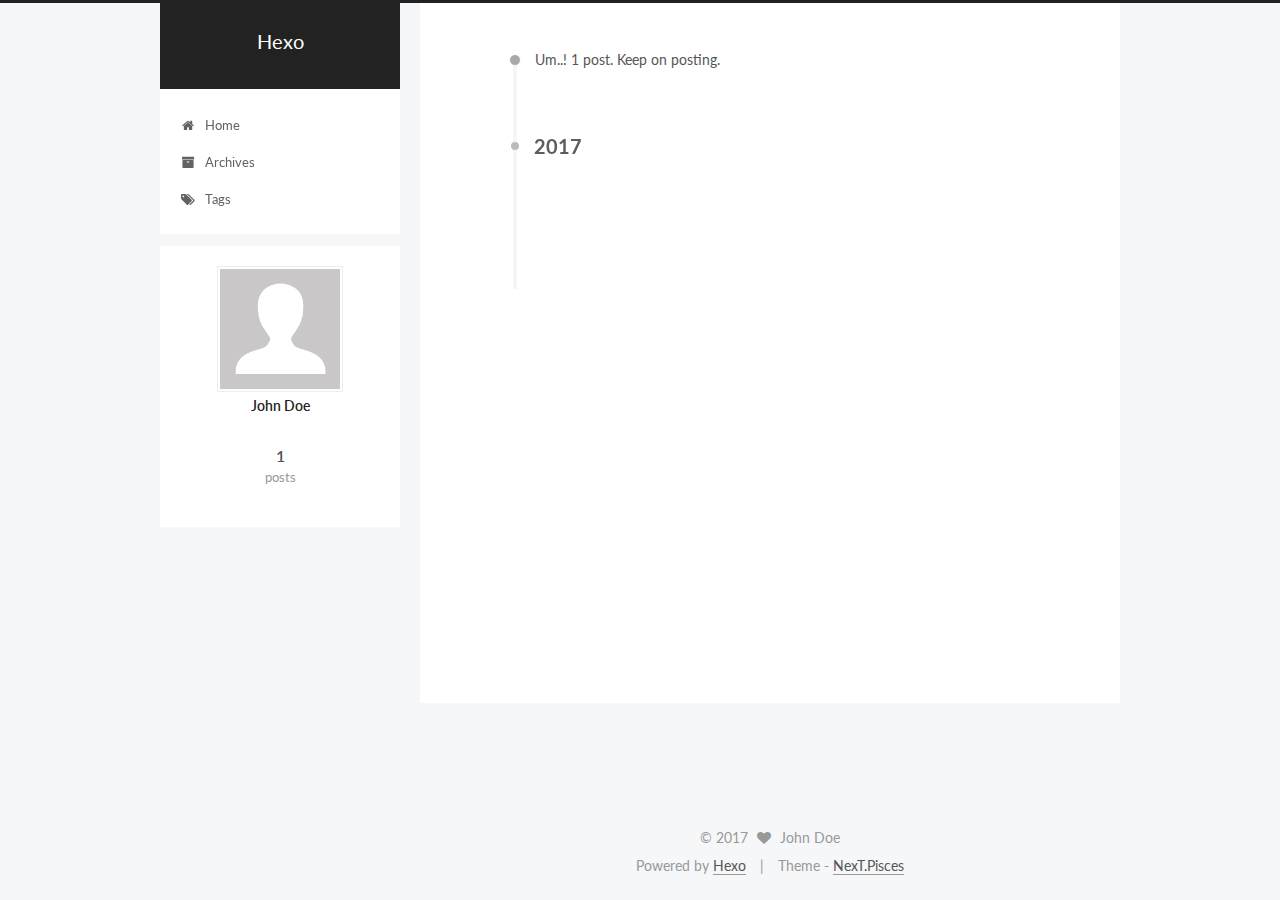
<file: archives/index.html>
<!doctype html>



  


<html class="theme-next pisces use-motion" lang="">
<head>
  <meta charset="UTF-8"/>
<meta http-equiv="X-UA-Compatible" content="IE=edge" />
<meta name="viewport" content="width=device-width, initial-scale=1, maximum-scale=1"/>









<meta http-equiv="Cache-Control" content="no-transform" />
<meta http-equiv="Cache-Control" content="no-siteapp" />















  
  
  <link href="/lib/fancybox/source/jquery.fancybox.css?v=2.1.5" rel="stylesheet" type="text/css" />




  
  
  
  

  
    
    
  

  

  

  

  

  
    
    
    <link href="//fonts.googleapis.com/css?family=Lato:300,300italic,400,400italic,700,700italic&subset=latin,latin-ext" rel="stylesheet" type="text/css">
  






<link href="/lib/font-awesome/css/font-awesome.min.css?v=4.6.2" rel="stylesheet" type="text/css" />

<link href="/css/main.css?v=5.1.1" rel="stylesheet" type="text/css" />


  <meta name="keywords" content="Hexo, NexT" />








  <link rel="shortcut icon" type="image/x-icon" href="/favicon.ico?v=5.1.1" />






<meta property="og:type" content="website">
<meta property="og:title" content="Hexo">
<meta property="og:url" content="http://yoursite.com/archives/index.html">
<meta property="og:site_name" content="Hexo">
<meta name="twitter:card" content="summary">
<meta name="twitter:title" content="Hexo">



<script type="text/javascript" id="hexo.configurations">
  var NexT = window.NexT || {};
  var CONFIG = {
    root: '/',
    scheme: 'Pisces',
    sidebar: {"position":"left","display":"post","offset":12,"offset_float":0,"b2t":false,"scrollpercent":false,"onmobile":false},
    fancybox: true,
    motion: true,
    duoshuo: {
      userId: '0',
      author: 'Author'
    },
    algolia: {
      applicationID: '',
      apiKey: '',
      indexName: '',
      hits: {"per_page":10},
      labels: {"input_placeholder":"Search for Posts","hits_empty":"We didn't find any results for the search: ${query}","hits_stats":"${hits} results found in ${time} ms"}
    }
  };
</script>



  <link rel="canonical" href="http://yoursite.com/archives/"/>





  <title>Archive | Hexo</title>
  














</head>

<body itemscope itemtype="http://schema.org/WebPage" lang="">

  
  
    
  

  <div class="container sidebar-position-left  page-archive  ">
    <div class="headband"></div>

    <header id="header" class="header" itemscope itemtype="http://schema.org/WPHeader">
      <div class="header-inner"><div class="site-brand-wrapper">
  <div class="site-meta ">
    

    <div class="custom-logo-site-title">
      <a href="/"  class="brand" rel="start">
        <span class="logo-line-before"><i></i></span>
        <span class="site-title">Hexo</span>
        <span class="logo-line-after"><i></i></span>
      </a>
    </div>
      
        <p class="site-subtitle"></p>
      
  </div>

  <div class="site-nav-toggle">
    <button>
      <span class="btn-bar"></span>
      <span class="btn-bar"></span>
      <span class="btn-bar"></span>
    </button>
  </div>
</div>

<nav class="site-nav">
  

  
    <ul id="menu" class="menu">
      
        
        <li class="menu-item menu-item-home">
          <a href="/" rel="section">
            
              <i class="menu-item-icon fa fa-fw fa-home"></i> <br />
            
            Home
          </a>
        </li>
      
        
        <li class="menu-item menu-item-archives">
          <a href="/archives/" rel="section">
            
              <i class="menu-item-icon fa fa-fw fa-archive"></i> <br />
            
            Archives
          </a>
        </li>
      
        
        <li class="menu-item menu-item-tags">
          <a href="/tags/" rel="section">
            
              <i class="menu-item-icon fa fa-fw fa-tags"></i> <br />
            
            Tags
          </a>
        </li>
      

      
    </ul>
  

  
</nav>



 </div>
    </header>

    <main id="main" class="main">
      <div class="main-inner">
        <div class="content-wrap">
          <div id="content" class="content">
            

  <section id="posts" class="posts-collapse">
    <span class="archive-move-on"></span>

    <span class="archive-page-counter">
      
      
      
        
      
      Um..! 1 post. Keep on posting.
    </span>

    

      
      
      

      
        
        <div class="collection-title">
          <h2 class="archive-year motion-element" id="archive-year-2017">2017</h2>
        </div>
      
      

      

  <article class="post post-type-normal" itemscope itemtype="http://schema.org/Article">
    <header class="post-header">

      <h2 class="post-title">
        
            <a class="post-title-link" href="/2017/07/13/hello-world/" itemprop="url">
              
                <span itemprop="name">Hello World</span>
              
            </a>
        
      </h2>

      <div class="post-meta">
        <time class="post-time" itemprop="dateCreated"
              datetime="2017-07-13T13:51:32+08:00"
              content="2017-07-13" >
          07-13
        </time>
      </div>

    </header>
  </article>



    

  </section>

  



          </div>
          


          

        </div>
        
          
  
  <div class="sidebar-toggle">
    <div class="sidebar-toggle-line-wrap">
      <span class="sidebar-toggle-line sidebar-toggle-line-first"></span>
      <span class="sidebar-toggle-line sidebar-toggle-line-middle"></span>
      <span class="sidebar-toggle-line sidebar-toggle-line-last"></span>
    </div>
  </div>

  <aside id="sidebar" class="sidebar">
    
    <div class="sidebar-inner">

      

      

      <section class="site-overview sidebar-panel sidebar-panel-active">
        <div class="site-author motion-element" itemprop="author" itemscope itemtype="http://schema.org/Person">
          <img class="site-author-image" itemprop="image"
               src="/images/avatar.gif"
               alt="John Doe" />
          <p class="site-author-name" itemprop="name">John Doe</p>
           
              <p class="site-description motion-element" itemprop="description"></p>
          
        </div>
        <nav class="site-state motion-element">

          
            <div class="site-state-item site-state-posts">
              <a href="/archives/">
                <span class="site-state-item-count">1</span>
                <span class="site-state-item-name">posts</span>
              </a>
            </div>
          

          

          

        </nav>

        

        <div class="links-of-author motion-element">
          
        </div>

        
        

        
        

        


      </section>

      

      

    </div>
  </aside>


        
      </div>
    </main>

    <footer id="footer" class="footer">
      <div class="footer-inner">
        <div class="copyright" >
  
  &copy; 
  <span itemprop="copyrightYear">2017</span>
  <span class="with-love">
    <i class="fa fa-heart"></i>
  </span>
  <span class="author" itemprop="copyrightHolder">John Doe</span>
</div>


<div class="powered-by">
  Powered by <a class="theme-link" href="https://hexo.io">Hexo</a>
</div>

<div class="theme-info">
  Theme -
  <a class="theme-link" href="https://github.com/iissnan/hexo-theme-next">
    NexT.Pisces
  </a>
</div>


        

        
      </div>
    </footer>

    
      <div class="back-to-top">
        <i class="fa fa-arrow-up"></i>
        
      </div>
    

  </div>

  

<script type="text/javascript">
  if (Object.prototype.toString.call(window.Promise) !== '[object Function]') {
    window.Promise = null;
  }
</script>









  












  
  <script type="text/javascript" src="/lib/jquery/index.js?v=2.1.3"></script>

  
  <script type="text/javascript" src="/lib/fastclick/lib/fastclick.min.js?v=1.0.6"></script>

  
  <script type="text/javascript" src="/lib/jquery_lazyload/jquery.lazyload.js?v=1.9.7"></script>

  
  <script type="text/javascript" src="/lib/velocity/velocity.min.js?v=1.2.1"></script>

  
  <script type="text/javascript" src="/lib/velocity/velocity.ui.min.js?v=1.2.1"></script>

  
  <script type="text/javascript" src="/lib/fancybox/source/jquery.fancybox.pack.js?v=2.1.5"></script>


  


  <script type="text/javascript" src="/js/src/utils.js?v=5.1.1"></script>

  <script type="text/javascript" src="/js/src/motion.js?v=5.1.1"></script>



  
  


  <script type="text/javascript" src="/js/src/affix.js?v=5.1.1"></script>

  <script type="text/javascript" src="/js/src/schemes/pisces.js?v=5.1.1"></script>



  
  
    <script type="text/javascript" id="motion.page.archive">
      $('.archive-year').velocity('transition.slideLeftIn');
    </script>
  


  


  <script type="text/javascript" src="/js/src/bootstrap.js?v=5.1.1"></script>



  


  




	





  





  






  





  

  

  

  

  

  

</body>
</html>
</file>
<file: css/main.css>
/* normalize.css v3.0.2 | MIT License | git.io/normalize */
html {
  font-family: sans-serif; /* 1 */
  -ms-text-size-adjust: 100%; /* 2 */
  -webkit-text-size-adjust: 100%; /* 2 */
}
body {
  margin: 0;
}
article,
aside,
details,
figcaption,
figure,
footer,
header,
hgroup,
main,
menu,
nav,
section,
summary {
  display: block;
}
audio,
canvas,
progress,
video {
  display: inline-block; /* 1 */
  vertical-align: baseline; /* 2 */
}
audio:not([controls]) {
  display: none;
  height: 0;
}
[hidden],
template {
  display: none;
}
a {
  background-color: transparent;
}
a:active,
a:hover {
  outline: 0;
}
abbr[title] {
  border-bottom: 1px dotted;
}
b,
strong {
  font-weight: bold;
}
dfn {
  font-style: italic;
}
h1 {
  font-size: 2em;
  margin: 0.67em 0;
}
mark {
  background: #ff0;
  color: #000;
}
small {
  font-size: 80%;
}
sub,
sup {
  font-size: 75%;
  line-height: 0;
  position: relative;
  vertical-align: baseline;
}
sup {
  top: -0.5em;
}
sub {
  bottom: -0.25em;
}
img {
  border: 0;
}
svg:not(:root) {
  overflow: hidden;
}
figure {
  margin: 1em 40px;
}
hr {
  -moz-box-sizing: content-box;
  box-sizing: content-box;
  height: 0;
}
pre {
  overflow: auto;
}
code,
kbd,
pre,
samp {
  font-family: monospace, monospace;
  font-size: 1em;
}
button,
input,
optgroup,
select,
textarea {
  color: inherit; /* 1 */
  font: inherit; /* 2 */
  margin: 0; /* 3 */
}
button {
  overflow: visible;
}
button,
select {
  text-transform: none;
}
button,
html input[type="button"],
input[type="reset"],
input[type="submit"] {
  -webkit-appearance: button; /* 2 */
  cursor: pointer; /* 3 */
}
button[disabled],
html input[disabled] {
  cursor: default;
}
button::-moz-focus-inner,
input::-moz-focus-inner {
  border: 0;
  padding: 0;
}
input {
  line-height: normal;
}
input[type="checkbox"],
input[type="radio"] {
  box-sizing: border-box; /* 1 */
  padding: 0; /* 2 */
}
input[type="number"]::-webkit-inner-spin-button,
input[type="number"]::-webkit-outer-spin-button {
  height: auto;
}
input[type="search"] {
  -webkit-appearance: textfield; /* 1 */
  -moz-box-sizing: content-box;
  -webkit-box-sizing: content-box; /* 2 */
  box-sizing: content-box;
}
input[type="search"]::-webkit-search-cancel-button,
input[type="search"]::-webkit-search-decoration {
  -webkit-appearance: none;
}
fieldset {
  border: 1px solid #c0c0c0;
  margin: 0 2px;
  padding: 0.35em 0.625em 0.75em;
}
legend {
  border: 0; /* 1 */
  padding: 0; /* 2 */
}
textarea {
  overflow: auto;
}
optgroup {
  font-weight: bold;
}
table {
  border-collapse: collapse;
  border-spacing: 0;
}
td,
th {
  padding: 0;
}
::selection {
  background: #262a30;
  color: #fff;
}
body {
  position: relative;
  font-family: 'Lato', "PingFang SC", "Microsoft YaHei", sans-serif;
  font-size: 14px;
  line-height: 2;
  color: #555;
  background: #f5f7f9;
}
@media (max-width: 767px) {
  body {
    padding-right: 0 !important;
  }
}
@media (min-width: 768px) and (max-width: 991px) {
  body {
    padding-right: 0 !important;
  }
}
@media (min-width: 1600px) {
  body {
    font-size: 16px;
  }
}
h1,
h2,
h3,
h4,
h5,
h6 {
  margin: 0;
  padding: 0;
  font-weight: bold;
  line-height: 1.5;
  font-family: 'Lato', "PingFang SC", "Microsoft YaHei", sans-serif;
}
h2,
h3,
h4,
h5,
h6 {
  margin: 20px 0 15px;
}
h1 {
  font-size: 22px;
}
@media (max-width: 767px) {
  h1 {
    font-size: 18px;
  }
}
h2 {
  font-size: 20px;
}
@media (max-width: 767px) {
  h2 {
    font-size: 16px;
  }
}
h3 {
  font-size: 18px;
}
@media (max-width: 767px) {
  h3 {
    font-size: 14px;
  }
}
h4 {
  font-size: 16px;
}
@media (max-width: 767px) {
  h4 {
    font-size: 12px;
  }
}
h5 {
  font-size: 14px;
}
@media (max-width: 767px) {
  h5 {
    font-size: 10px;
  }
}
h6 {
  font-size: 12px;
}
@media (max-width: 767px) {
  h6 {
    font-size: 8px;
  }
}
p {
  margin: 0 0 25px 0;
}
a {
  color: #555;
  text-decoration: none;
  border-bottom: 1px solid #999;
  word-wrap: break-word;
}
a:hover {
  color: #222;
  border-bottom-color: #222;
}
blockquote {
  margin: 0;
  padding: 0;
}
img {
  display: block;
  margin: auto;
  max-width: 100%;
  height: auto;
}
hr {
  margin: 40px 0;
  height: 3px;
  border: none;
  background-color: #ddd;
  background-image: repeating-linear-gradient(-45deg, #fff, #fff 4px, transparent 4px, transparent 8px);
}
blockquote {
  padding: 0 15px;
  color: #666;
  border-left: 4px solid #ddd;
}
blockquote cite::before {
  content: "-";
  padding: 0 5px;
}
dt {
  font-weight: 700;
}
dd {
  margin: 0;
  padding: 0;
}
.text-left {
  text-align: left;
}
.text-center {
  text-align: center;
}
.text-right {
  text-align: right;
}
.text-justify {
  text-align: justify;
}
.text-nowrap {
  white-space: nowrap;
}
.text-lowercase {
  text-transform: lowercase;
}
.text-uppercase {
  text-transform: uppercase;
}
.text-capitalize {
  text-transform: capitalize;
}
.center-block {
  display: block;
  margin-left: auto;
  margin-right: auto;
}
.clearfix:before,
.clearfix:after {
  content: " ";
  display: table;
}
.clearfix:after {
  clear: both;
}
.pullquote {
  width: 45%;
}
.pullquote.left {
  float: left;
  margin-left: 5px;
  margin-right: 10px;
}
.pullquote.right {
  float: right;
  margin-left: 10px;
  margin-right: 5px;
}
.affix.affix.affix {
  position: fixed;
}
.translation {
  margin-top: -20px;
  font-size: 14px;
  color: #999;
}
.scrollbar-measure {
  width: 100px;
  height: 100px;
  overflow: scroll;
  position: absolute;
  top: -9999px;
}
.use-motion .motion-element {
  opacity: 0;
}
table {
  margin: 20px 0;
  width: 100%;
  border-collapse: collapse;
  border-spacing: 0;
  border: 1px solid #ddd;
  font-size: 14px;
  table-layout: fixed;
  word-wrap: break-all;
}
table>tbody>tr:nth-of-type(odd) {
  background-color: #f9f9f9;
}
table>tbody>tr:hover {
  background-color: #f5f5f5;
}
caption,
th,
td {
  padding: 8px;
  text-align: left;
  vertical-align: middle;
  font-weight: normal;
}
th,
td {
  border-bottom: 3px solid #ddd;
  border-right: 1px solid #eee;
}
th {
  padding-bottom: 10px;
  font-weight: 700;
}
td {
  border-bottom-width: 1px;
}
html,
body {
  height: 100%;
}
.container {
  position: relative;
  min-height: 100%;
}
.header-inner {
  margin: 0 auto;
  padding: 100px 0 70px;
  width: 700px;
}
@media (min-width: 1600px) {
  .container .header-inner {
    width: 900px;
  }
}
.main {
  padding-bottom: 150px;
}
.main-inner {
  margin: 0 auto;
  width: 700px;
}
@media (min-width: 1600px) {
  .container .main-inner {
    width: 900px;
  }
}
.footer {
  position: absolute;
  left: 0;
  bottom: 0;
  width: 100%;
  min-height: 50px;
}
.footer-inner {
  box-sizing: border-box;
  margin: 20px auto;
  width: 700px;
}
@media (min-width: 1600px) {
  .container .footer-inner {
    width: 900px;
  }
}
pre,
.highlight {
  overflow: auto;
  margin: 20px 0;
  padding: 0;
  font-size: 13px;
  color: #4d4d4c;
  background: #f7f7f7;
  line-height: 1.6;
}
pre,
code {
  font-family: consolas, Menlo, "PingFang SC", "Microsoft YaHei", monospace;
}
code {
  padding: 2px 4px;
  word-wrap: break-word;
  color: #555;
  background: #eee;
  border-radius: 3px;
  font-size: 13px;
}
pre code {
  padding: 0;
  color: #4d4d4c;
  background: none;
  text-shadow: none;
}
.highlight {
  border-radius: 1px;
}
.highlight pre {
  border: none;
  margin: 0;
  padding: 10px 0;
}
.highlight table {
  margin: 0;
  width: auto;
  border: none;
}
.highlight td {
  border: none;
  padding: 0;
}
.highlight figcaption {
  font-size: 1em;
  color: #4d4d4c;
  line-height: 1em;
  margin-bottom: 1em;
}
.highlight figcaption:before,
.highlight figcaption:after {
  content: " ";
  display: table;
}
.highlight figcaption:after {
  clear: both;
}
.highlight figcaption a {
  float: right;
  color: #4d4d4c;
}
.highlight figcaption a:hover {
  border-bottom-color: #4d4d4c;
}
.highlight .gutter pre {
  padding-left: 10px;
  padding-right: 10px;
  color: #869194;
  text-align: right;
  background-color: #eff2f3;
}
.highlight .code pre {
  width: 100%;
  padding-left: 10px;
  padding-right: 10px;
  background-color: #f7f7f7;
}
.highlight .line {
  height: 20px;
}
.gutter {
  -webkit-user-select: none;
  -moz-user-select: none;
  -ms-user-select: none;
  user-select: none;
}
.gist table {
  width: auto;
}
.gist table td {
  border: none;
}
pre .deletion {
  background: #fdd;
}
pre .addition {
  background: #dfd;
}
pre .meta {
  color: #8959a8;
}
pre .comment {
  color: #8e908c;
}
pre .variable,
pre .attribute,
pre .tag,
pre .regexp,
pre .ruby .constant,
pre .xml .tag .title,
pre .xml .pi,
pre .xml .doctype,
pre .html .doctype,
pre .css .id,
pre .css .class,
pre .css .pseudo {
  color: #c82829;
}
pre .number,
pre .preprocessor,
pre .built_in,
pre .literal,
pre .params,
pre .constant,
pre .command {
  color: #f5871f;
}
pre .ruby .class .title,
pre .css .rules .attribute,
pre .string,
pre .value,
pre .inheritance,
pre .header,
pre .ruby .symbol,
pre .xml .cdata,
pre .special,
pre .number,
pre .formula {
  color: #718c00;
}
pre .title,
pre .css .hexcolor {
  color: #3e999f;
}
pre .function,
pre .python .decorator,
pre .python .title,
pre .ruby .function .title,
pre .ruby .title .keyword,
pre .perl .sub,
pre .javascript .title,
pre .coffeescript .title {
  color: #4271ae;
}
pre .keyword,
pre .javascript .function {
  color: #8959a8;
}
.full-image.full-image.full-image {
  border: none;
  max-width: 100%;
  width: auto;
  margin: 20px auto;
}
@media (min-width: 992px) {
  .full-image.full-image.full-image {
    max-width: none;
    width: 118%;
    margin: 0 -9%;
  }
}
.blockquote-center,
.page-home .post-type-quote blockquote,
.page-post-detail .post-type-quote blockquote {
  position: relative;
  margin: 40px 0;
  padding: 0;
  border-left: none;
  text-align: center;
}
.blockquote-center::before,
.page-home .post-type-quote blockquote::before,
.page-post-detail .post-type-quote blockquote::before,
.blockquote-center::after,
.page-home .post-type-quote blockquote::after,
.page-post-detail .post-type-quote blockquote::after {
  position: absolute;
  content: ' ';
  display: block;
  width: 100%;
  height: 24px;
  opacity: 0.2;
  background-repeat: no-repeat;
  background-position: 0 -6px;
  background-size: 22px 22px;
}
.blockquote-center::before,
.page-home .post-type-quote blockquote::before,
.page-post-detail .post-type-quote blockquote::before {
  top: -20px;
  background-image: url("../images/quote-l.svg");
  border-top: 1px solid #ccc;
}
.blockquote-center::after,
.page-home .post-type-quote blockquote::after,
.page-post-detail .post-type-quote blockquote::after {
  bottom: -20px;
  background-image: url("../images/quote-r.svg");
  border-bottom: 1px solid #ccc;
  background-position: 100% 8px;
}
.blockquote-center p,
.page-home .post-type-quote blockquote p,
.page-post-detail .post-type-quote blockquote p,
.blockquote-center div,
.page-home .post-type-quote blockquote div,
.page-post-detail .post-type-quote blockquote div {
  text-align: center;
}
.post .post-body .group-picture img {
  box-sizing: border-box;
  padding: 0 3px;
  border: none;
}
.post .group-picture-row {
  overflow: hidden;
  margin-top: 6px;
}
.post .group-picture-row:first-child {
  margin-top: 0;
}
.post .group-picture-column {
  float: left;
}
.page-post-detail .post-body .group-picture-column {
  float: none;
  margin-top: 10px;
  width: auto !important;
}
.page-post-detail .post-body .group-picture-column img {
  margin: 0 auto;
}
.page-archive .group-picture-container {
  overflow: hidden;
}
.page-archive .group-picture-row {
  float: left;
}
.page-archive .group-picture-row:first-child {
  margin-top: 6px;
}
.page-archive .group-picture-column {
  max-width: 150px;
  max-height: 150px;
}
.note {
  padding: 20px;
  margin: 20px 0;
  border: 1px solid #eee;
  border-left-width: 5px;
  border-radius: 3px;
}
.note h2,
.note h3,
.note h4,
.note h5,
.note h6 {
  margin-top: 0;
  margin-bottom: 5px;
  padding-top: 0 !important;
}
.note p:last-child {
  margin-bottom: 0;
}
.note code {
  border-radius: 3px;
}
.note+.note {
  margin-top: -5px;
}
.default {
  border-left-color: #777;
}
.default h2,
.default h3,
.default h4,
.default h5,
.default h6 {
  color: #777;
}
.primary {
  border-left-color: #428bca;
}
.primary h2,
.primary h3,
.primary h4,
.primary h5,
.primary h6 {
  color: #428bca;
}
.success {
  border-left-color: #5cb85c;
}
.success h2,
.success h3,
.success h4,
.success h5,
.success h6 {
  color: #5cb85c;
}
.danger {
  border-left-color: #d9534f;
}
.danger h2,
.danger h3,
.danger h4,
.danger h5,
.danger h6 {
  color: #d9534f;
}
.warning {
  border-left-color: #f0ad4e;
}
.warning h2,
.warning h3,
.warning h4,
.warning h5,
.warning h6 {
  color: #f0ad4e;
}
.info {
  border-left-color: #5bc0de;
}
.info h2,
.info h3,
.info h4,
.info h5,
.info h6 {
  color: #5bc0de;
}
.btn {
  display: inline-block;
  padding: 0 20px;
  font-size: 14px;
  color: #fff;
  background: #222;
  border: 2px solid #555;
  text-decoration: none;
  border-radius: 0;
  transition-property: background-color;
  transition-duration: 0.2s;
  transition-timing-function: ease-in-out;
  transition-delay: 0s;
}
.btn:hover,
.post-button .btn:hover {
  border-color: #222;
  color: #fff;
  background: #222;
}
.btn-bar {
  display: block;
  width: 22px;
  height: 2px;
  background: #555;
  border-radius: 1px;
}
.btn-bar+.btn-bar {
  margin-top: 4px;
}
.pagination {
  margin: 120px 0 40px;
  text-align: center;
  border-top: 1px solid #eee;
}
.page-number-basic,
.pagination .prev,
.pagination .next,
.pagination .page-number,
.pagination .space {
  display: inline-block;
  position: relative;
  top: -1px;
  margin: 0 10px;
  padding: 0 10px;
  line-height: 30px;
}
@media (max-width: 767px) {
  .page-number-basic,
  .pagination .prev,
  .pagination .next,
  .pagination .page-number,
  .pagination .space {
    margin: 0 5px;
  }
}
.pagination .prev,
.pagination .next,
.pagination .page-number {
  border-bottom: 0;
  border-top: 1px solid #eee;
  transition-property: border-color;
  transition-duration: 0.2s;
  transition-timing-function: ease-in-out;
  transition-delay: 0s;
}
.pagination .prev:hover,
.pagination .next:hover,
.pagination .page-number:hover {
  border-top-color: #222;
}
.pagination .space {
  padding: 0;
  margin: 0;
}
.pagination .prev {
  margin-left: 0;
}
.pagination .next {
  margin-right: 0;
}
.pagination .page-number.current {
  color: #fff;
  background: #ccc;
  border-top-color: #ccc;
}
@media (max-width: 767px) {
  .pagination {
    border-top: none;
  }
  .pagination .prev,
  .pagination .next,
  .pagination .page-number {
    margin-bottom: 10px;
    border-top: 0;
    border-bottom: 1px solid #eee;
  }
  .pagination .prev:hover,
  .pagination .next:hover,
  .pagination .page-number:hover {
    border-bottom-color: #222;
  }
}
.comments {
  margin: 60px 20px 0;
}
.tag-cloud {
  text-align: center;
}
.tag-cloud a {
  display: inline-block;
  margin: 10px;
}
.back-to-top {
  box-sizing: border-box;
  position: fixed;
  bottom: -100px;
  right: 30px;
  z-index: 1050;
  padding: 0 6px;
  width: 24px;
  background: #222;
  font-size: 12px;
  opacity: 0.6;
  color: #fff;
  cursor: pointer;
  text-align: center;
  -webkit-transform: translateZ(0);
  transition-property: bottom;
  transition-duration: 0.2s;
  transition-timing-function: ease-in-out;
  transition-delay: 0s;
}
@media (min-width: 768px) and (max-width: 991px) {
  .back-to-top {
    display: none !important;
  }
}
@media (max-width: 767px) {
  .back-to-top {
    display: none !important;
  }
}
.back-to-top.back-to-top-on {
  bottom: 30px;
}
.header {
  background: transparent;
}
.header-inner {
  position: relative;
}
.headband {
  height: 3px;
  background: #222;
}
.site-meta {
  margin: 0;
  text-align: center;
}
@media (max-width: 767px) {
  .site-meta {
    text-align: center;
  }
}
.brand {
  position: relative;
  display: inline-block;
  padding: 0 40px;
  color: #fff;
  background: #222;
  border-bottom: none;
}
.brand:hover {
  color: #fff;
}
.logo {
  display: inline-block;
  margin-right: 5px;
  line-height: 36px;
  vertical-align: top;
}
.site-title {
  display: inline-block;
  vertical-align: top;
  line-height: 36px;
  font-size: 20px;
  font-weight: normal;
  font-family: 'Lato', "PingFang SC", "Microsoft YaHei", sans-serif;
}
.site-subtitle {
  margin-top: 10px;
  font-size: 13px;
  color: #ddd;
}
.use-motion .brand {
  opacity: 0;
}
.use-motion .logo,
.use-motion .site-title,
.use-motion .site-subtitle {
  opacity: 0;
  position: relative;
  top: -10px;
}
.site-nav-toggle {
  display: none;
  position: absolute;
  top: 10px;
  left: 10px;
}
@media (max-width: 767px) {
  .site-nav-toggle {
    display: block;
  }
}
.site-nav-toggle button {
  margin-top: 2px;
  padding: 9px 10px;
  background: transparent;
  border: none;
}
@media (max-width: 767px) {
  .site-nav {
    display: none;
    margin: 0 -10px;
    padding: 0 10px;
    clear: both;
    border-top: 1px solid #ddd;
  }
}
@media (min-width: 768px) and (max-width: 991px) {
  .site-nav {
    display: block !important;
  }
}
@media (min-width: 992px) {
  .site-nav {
    display: block !important;
  }
}
.menu {
  margin-top: 20px;
  padding-left: 0;
  text-align: center;
}
.menu .menu-item {
  display: inline-block;
  margin: 0 10px;
  list-style: none;
}
@media screen and (max-width: 767px) {
  .menu .menu-item {
    margin-top: 10px;
  }
}
.menu .menu-item a {
  display: block;
  font-size: 13px;
  line-height: inherit;
  border-bottom: 1px solid transparent;
  transition-property: border-color;
  transition-duration: 0.2s;
  transition-timing-function: ease-in-out;
  transition-delay: 0s;
}
.menu .menu-item a:hover,
.menu-item-active a {
  border-bottom-color: #222;
}
.menu .menu-item .fa {
  margin-right: 5px;
}
.use-motion .menu-item {
  opacity: 0;
}
.post-body {
  font-family: 'Lato', "PingFang SC", "Microsoft YaHei", sans-serif;
}
@media (max-width: 767px) {
  .post-body {
    word-break: break-word;
  }
}
.post-body .fancybox img {
  display: block !important;
  margin: 0 auto;
  cursor: pointer;
  cursor: zoom-in;
  cursor: -webkit-zoom-in;
}
.post-body .image-caption,
.post-body .figure .caption {
  margin: 10px auto 15px;
  text-align: center;
  font-size: 14px;
  color: #999;
  font-weight: bold;
  line-height: 1;
}
.post-sticky-flag {
  display: inline-block;
  font-size: 16px;
  -ms-transform: rotate(30deg);
  -webkit-transform: rotate(30deg);
  -moz-transform: rotate(30deg);
  -ms-transform: rotate(30deg);
  -o-transform: rotate(30deg);
  transform: rotate(30deg);
}
.posts-expand {
  padding-top: 40px;
}
@media (max-width: 767px) {
  .posts-expand {
    margin: 0 20px;
  }
  .post-body pre {
    padding: 10px;
  }
  .post-body pre .gutter pre {
    padding-right: 10px;
  }
  .post-body .highlight {
    margin-left: 0px;
    margin-right: 0px;
    padding: 0;
  }
  .post-body .highlight .gutter pre {
    padding-right: 10px;
  }
}
@media (min-width: 992px) {
  .posts-expand .post-body {
    text-align: justify;
  }
}
.posts-expand .post-body h2,
.posts-expand .post-body h3,
.posts-expand .post-body h4,
.posts-expand .post-body h5,
.posts-expand .post-body h6 {
  padding-top: 10px;
}
.posts-expand .post-body h2 .header-anchor,
.posts-expand .post-body h3 .header-anchor,
.posts-expand .post-body h4 .header-anchor,
.posts-expand .post-body h5 .header-anchor,
.posts-expand .post-body h6 .header-anchor {
  float: right;
  margin-left: 10px;
  color: #ccc;
  border-bottom-style: none;
  visibility: hidden;
}
.posts-expand .post-body h2 .header-anchor:hover,
.posts-expand .post-body h3 .header-anchor:hover,
.posts-expand .post-body h4 .header-anchor:hover,
.posts-expand .post-body h5 .header-anchor:hover,
.posts-expand .post-body h6 .header-anchor:hover {
  color: inherit;
}
.posts-expand .post-body h2:hover .header-anchor,
.posts-expand .post-body h3:hover .header-anchor,
.posts-expand .post-body h4:hover .header-anchor,
.posts-expand .post-body h5:hover .header-anchor,
.posts-expand .post-body h6:hover .header-anchor {
  visibility: visible;
}
.posts-expand .post-body ul li {
  list-style: circle;
}
.posts-expand .post-body img {
  box-sizing: border-box;
  margin: auto;
  padding: 3px;
  border: 1px solid #ddd;
}
.posts-expand .fancybox img {
  margin: 0 auto;
}
@media (max-width: 767px) {
  .posts-collapse {
    margin: 0 20px;
  }
  .posts-collapse .post-title,
  .posts-collapse .post-meta {
    display: block;
    width: auto;
    text-align: left;
  }
}
.posts-collapse {
  position: relative;
  z-index: 1010;
  margin-left: 55px;
}
.posts-collapse::after {
  content: " ";
  position: absolute;
  top: 20px;
  left: 0;
  margin-left: -2px;
  width: 4px;
  height: 100%;
  background: #f5f5f5;
  z-index: -1;
}
@media (max-width: 767px) {
  .posts-collapse {
    margin: 0 20px;
  }
}
.posts-collapse .collection-title {
  position: relative;
  margin: 60px 0;
}
.posts-collapse .collection-title h1,
.posts-collapse .collection-title h2 {
  margin-left: 20px;
}
.posts-collapse .collection-title small {
  color: #bbb;
  margin-left: 5px;
}
.posts-collapse .collection-title::before {
  content: " ";
  position: absolute;
  left: 0;
  top: 50%;
  margin-left: -4px;
  margin-top: -4px;
  width: 8px;
  height: 8px;
  background: #bbb;
  border-radius: 50%;
}
.posts-collapse .post {
  margin: 30px 0;
}
.posts-collapse .post-header {
  position: relative;
  transition-duration: 0.2s;
  transition-timing-function: ease-in-out;
  transition-delay: 0s;
  transition-property: border;
  border-bottom: 1px dashed #ccc;
}
.posts-collapse .post-header::before {
  content: " ";
  position: absolute;
  left: 0;
  top: 12px;
  width: 6px;
  height: 6px;
  margin-left: -4px;
  background: #bbb;
  border-radius: 50%;
  border: 1px solid #fff;
  transition-duration: 0.2s;
  transition-timing-function: ease-in-out;
  transition-delay: 0s;
  transition-property: background;
}
.posts-collapse .post-header:hover {
  border-bottom-color: #666;
}
.posts-collapse .post-header:hover::before {
  background: #222;
}
.posts-collapse .post-meta {
  position: absolute;
  font-size: 12px;
  left: 20px;
  top: 5px;
}
.posts-collapse .post-comments-count {
  display: none;
}
.posts-collapse .post-title {
  margin-left: 60px;
  font-size: 16px;
  font-weight: normal;
  line-height: inherit;
}
.posts-collapse .post-title::after {
  margin-left: 3px;
  opacity: 0.6;
}
.posts-collapse .post-title a {
  color: #666;
  border-bottom: none;
}
.page-home .post-type-quote .post-header,
.page-post-detail .post-type-quote .post-header,
.page-home .post-type-quote .post-tags,
.page-post-detail .post-type-quote .post-tags {
  display: none;
}
.posts-expand .post-title {
  font-size: 26px;
  text-align: center;
  word-break: break-word;
  font-weight: 400;
}
@media (max-width: 767px) {
  .posts-expand .post-title {
    font-size: 22px;
  }
}
.posts-expand .post-title-link {
  display: inline-block;
  position: relative;
  color: #555;
  border-bottom: none;
  line-height: 1.2;
  vertical-align: top;
}
.posts-expand .post-title-link::before {
  content: "";
  position: absolute;
  width: 100%;
  height: 2px;
  bottom: 0;
  left: 0;
  background-color: #000;
  visibility: hidden;
  -webkit-transform: scaleX(0);
  -moz-transform: scaleX(0);
  -ms-transform: scaleX(0);
  -o-transform: scaleX(0);
  transform: scaleX(0);
  transition-duration: 0.2s;
  transition-timing-function: ease-in-out;
  transition-delay: 0s;
}
.posts-expand .post-title-link:hover::before {
  visibility: visible;
  -webkit-transform: scaleX(1);
  -moz-transform: scaleX(1);
  -ms-transform: scaleX(1);
  -o-transform: scaleX(1);
  transform: scaleX(1);
}
.posts-expand .post-title-link .fa {
  font-size: 16px;
}
.posts-expand .post-meta {
  margin: 3px 0 60px 0;
  color: #999;
  font-family: 'Lato', "PingFang SC", "Microsoft YaHei", sans-serif;
  font-size: 12px;
  text-align: center;
}
.posts-expand .post-meta .post-category-list {
  display: inline-block;
  margin: 0;
  padding: 3px;
}
.posts-expand .post-meta .post-category-list-link {
  color: #999;
}
.posts-expand .post-meta .post-description {
  font-size: 14px;
  margin-top: 2px;
}
.post-wordcount {
  display: inline-block;
}
.post-meta-divider {
  margin: 0 0.5em;
}
.post-meta-item-icon {
  margin-right: 3px;
}
@media (min-width: 768px) and (max-width: 991px) {
  .post-meta-item-icon {
    display: inline-block;
  }
}
@media (max-width: 767px) {
  .post-meta-item-icon {
    display: inline-block;
  }
}
@media (min-width: 768px) and (max-width: 991px) {
  .post-meta-item-text {
    display: none;
  }
}
@media (max-width: 767px) {
  .post-meta-item-text {
    display: none;
  }
}
@media (max-width: 767px) {
  .posts-expand .post-comments-count {
    display: none;
  }
}
.post-button {
  margin-top: 50px;
}
.post-button .btn {
  color: #555;
  font-size: 14px;
  background: #fff;
  border-radius: 2px;
  line-height: 2;
  margin: 0 4px 8px 4px;
}
.post-button .fa-fw {
  width: 1.285714285714286em;
  text-align: left;
}
.posts-expand .post-tags {
  margin-top: 40px;
  text-align: center;
}
.posts-expand .post-tags a {
  display: inline-block;
  margin-right: 10px;
  font-size: 13px;
}
.post-nav {
  display: table;
  margin-top: 15px;
  width: 100%;
  border-top: 1px solid #eee;
}
.post-nav-divider {
  display: table-cell;
  width: 10%;
}
.post-nav-item {
  display: table-cell;
  padding: 10px 0 0 0;
  width: 45%;
  vertical-align: top;
}
.post-nav-item a {
  position: relative;
  display: block;
  line-height: 25px;
  font-size: 14px;
  color: #555;
  border-bottom: none;
}
.post-nav-item a:hover {
  color: #222;
  border-bottom: none;
}
.post-nav-item a:active {
  top: 2px;
}
.post-nav-item .fa {
  position: absolute;
  top: 8px;
  left: 0;
  font-size: 12px;
}
.post-nav-next a {
  padding-left: 15px;
}
.post-nav-prev {
  text-align: right;
}
.post-nav-prev a {
  padding-right: 15px;
}
.post-nav-prev .fa {
  right: 0;
  left: auto;
}
.posts-expand .post-eof {
  display: block;
  margin: 80px auto 60px;
  width: 8%;
  height: 1px;
  background: #ccc;
  text-align: center;
}
.post:last-child .post-eof.post-eof.post-eof {
  display: none;
}
.post-gallery {
  display: table;
  table-layout: fixed;
  width: 100%;
  border-collapse: separate;
}
.post-gallery-row {
  display: table-row;
}
.post-gallery .post-gallery-img {
  display: table-cell;
  text-align: center;
  vertical-align: middle;
  border: none;
}
.post-gallery .post-gallery-img img {
  max-width: 100%;
  max-height: 100%;
  border: none;
}
.fancybox-close,
.fancybox-close:hover {
  border: none;
}
.sidebar {
  position: fixed;
  right: 0;
  top: 0;
  bottom: 0;
  width: 0;
  z-index: 1040;
  box-shadow: inset 0 2px 6px #000;
  background: #222;
  -webkit-transform: translateZ(0);
}
.sidebar a {
  color: #999;
  border-bottom-color: #555;
}
.sidebar a:hover {
  color: #eee;
}
@media (min-width: 768px) and (max-width: 991px) {
  .sidebar {
    display: none !important;
  }
}
@media (max-width: 767px) {
  .sidebar {
    display: none !important;
  }
}
.sidebar-inner {
  position: relative;
  padding: 20px 10px;
  color: #999;
  text-align: center;
}
.sidebar-toggle {
  position: fixed;
  right: 30px;
  bottom: 45px;
  width: 14px;
  height: 14px;
  padding: 5px;
  background: #222;
  line-height: 0;
  z-index: 1050;
  cursor: pointer;
  -webkit-transform: translateZ(0);
}
@media (min-width: 768px) and (max-width: 991px) {
  .sidebar-toggle {
    display: none !important;
  }
}
@media (max-width: 767px) {
  .sidebar-toggle {
    display: none !important;
  }
}
.sidebar-toggle-line {
  position: relative;
  display: inline-block;
  vertical-align: top;
  height: 2px;
  width: 100%;
  background: #fff;
  margin-top: 3px;
}
.sidebar-toggle-line:first-child {
  margin-top: 0;
}
.site-author-image {
  display: block;
  margin: 0 auto;
  padding: 2px;
  max-width: 120px;
  height: auto;
  border: 1px solid #eee;
}
.site-author-name {
  margin: 0;
  text-align: center;
  color: #222;
  font-weight: 600;
}
.site-description {
  margin-top: 0;
  text-align: center;
  font-size: 13px;
  color: #999;
}
.site-state {
  overflow: hidden;
  line-height: 1.4;
  white-space: nowrap;
  text-align: center;
}
.site-state-item {
  display: inline-block;
  padding: 0 15px;
  border-left: 1px solid #eee;
}
.site-state-item:first-child {
  border-left: none;
}
.site-state-item a {
  border-bottom: none;
}
.site-state-item-count {
  display: block;
  text-align: center;
  color: inherit;
  font-weight: 600;
  font-size: 16px;
}
.site-state-item-name {
  font-size: 13px;
  color: #999;
}
.feed-link {
  margin-top: 20px;
}
.feed-link a {
  display: inline-block;
  padding: 0 15px;
  color: #fc6423;
  border: 1px solid #fc6423;
  border-radius: 4px;
}
.feed-link a i {
  color: #fc6423;
  font-size: 14px;
}
.feed-link a:hover {
  color: #fff;
  background: #fc6423;
}
.feed-link a:hover i {
  color: #fff;
}
.links-of-author {
  margin-top: 20px;
}
.links-of-author a {
  display: inline-block;
  vertical-align: middle;
  margin-right: 10px;
  margin-bottom: 10px;
  border-bottom-color: #555;
  font-size: 13px;
}
.links-of-author a:before {
  display: inline-block;
  vertical-align: middle;
  margin-right: 3px;
  content: " ";
  width: 4px;
  height: 4px;
  border-radius: 50%;
  background: #7d52d7;
}
.links-of-blogroll {
  font-size: 13px;
}
.links-of-blogroll-title {
  margin-top: 20px;
  font-size: 14px;
  font-weight: 600;
}
.links-of-blogroll-list {
  margin: 0;
  padding: 0;
  list-style: none;
}
.links-of-blogroll-item {
  padding: 2px 10px;
}
.sidebar-nav {
  margin: 0 0 20px;
  padding-left: 0;
}
.sidebar-nav li {
  display: inline-block;
  cursor: pointer;
  border-bottom: 1px solid transparent;
  font-size: 14px;
  color: #555;
}
.sidebar-nav li:hover {
  color: #fc6423;
}
.page-post-detail .sidebar-nav-toc {
  padding: 0 5px;
}
.page-post-detail .sidebar-nav-overview {
  margin-left: 10px;
}
.sidebar-nav .sidebar-nav-active {
  color: #fc6423;
  border-bottom-color: #fc6423;
}
.sidebar-nav .sidebar-nav-active:hover {
  color: #fc6423;
}
.sidebar-panel {
  display: none;
}
.sidebar-panel-active {
  display: block;
}
.post-toc-empty {
  font-size: 14px;
  color: #666;
}
.post-toc-wrap {
  overflow: hidden;
}
.post-toc {
  overflow: auto;
}
.post-toc ol {
  margin: 0;
  padding: 0 2px 5px 10px;
  text-align: left;
  list-style: none;
  font-size: 14px;
}
.post-toc ol > ol {
  padding-left: 0;
}
.post-toc ol a {
  transition-duration: 0.2s;
  transition-timing-function: ease-in-out;
  transition-delay: 0s;
  transition-property: all;
  color: #666;
  border-bottom-color: #ccc;
}
.post-toc ol a:hover {
  color: #000;
  border-bottom-color: #000;
}
.post-toc .nav-item {
  overflow: hidden;
  text-overflow: ellipsis;
  white-space: nowrap;
  line-height: 1.8;
}
.post-toc .nav .nav-child {
  display: none;
}
.post-toc .nav .active > .nav-child {
  display: block;
}
.post-toc .nav .active-current > .nav-child {
  display: block;
}
.post-toc .nav .active-current > .nav-child > .nav-item {
  display: block;
}
.post-toc .nav .active > a {
  color: #fc6423;
  border-bottom-color: #fc6423;
}
.post-toc .nav .active-current > a {
  color: #fc6423;
}
.post-toc .nav .active-current > a:hover {
  color: #fc6423;
}
.footer {
  font-size: 14px;
  color: #999;
}
.footer img {
  border: none;
}
.footer-inner {
  text-align: center;
}
.with-love {
  display: inline-block;
  margin: 0 5px;
}
.powered-by,
.theme-info {
  display: inline-block;
}
.powered-by {
  margin-right: 10px;
}
.powered-by::after {
  content: "|";
  padding-left: 10px;
}
.cc-license {
  margin-top: 10px;
  text-align: center;
}
.cc-license .cc-opacity {
  opacity: 0.7;
  border-bottom: none;
}
.cc-license .cc-opacity:hover {
  opacity: 0.9;
}
.cc-license img {
  display: inline-block;
}
.theme-next #ds-thread #ds-reset {
  color: #555;
}
.theme-next #ds-thread #ds-reset .ds-replybox {
  margin-bottom: 30px;
}
.theme-next #ds-thread #ds-reset .ds-replybox .ds-avatar,
.theme-next #ds-reset .ds-avatar img {
  box-shadow: none;
}
.theme-next #ds-thread #ds-reset .ds-textarea-wrapper {
  border-color: #c7d4e1;
  background: none;
  border-top-right-radius: 3px;
  border-top-left-radius: 3px;
}
.theme-next #ds-thread #ds-reset .ds-textarea-wrapper textarea {
  height: 60px;
}
.theme-next #ds-reset .ds-rounded-top {
  border-radius: 0;
}
.theme-next #ds-thread #ds-reset .ds-post-toolbar {
  box-sizing: border-box;
  border: 1px solid #c7d4e1;
  background: #f6f8fa;
}
.theme-next #ds-thread #ds-reset .ds-post-options {
  height: 40px;
  border: none;
  background: none;
}
.theme-next #ds-thread #ds-reset .ds-toolbar-buttons {
  top: 11px;
}
.theme-next #ds-thread #ds-reset .ds-sync {
  top: 5px;
}
.theme-next #ds-thread #ds-reset .ds-post-button {
  top: 4px;
  right: 5px;
  width: 90px;
  height: 30px;
  border: 1px solid #c5ced7;
  border-radius: 3px;
  background-image: linear-gradient(#fbfbfc, #f5f7f9);
  color: #60676d;
}
.theme-next #ds-thread #ds-reset .ds-post-button:hover {
  background-position: 0 -30px;
  color: #60676d;
}
.theme-next #ds-thread #ds-reset .ds-comments-info {
  padding: 10px 0;
}
.theme-next #ds-thread #ds-reset .ds-sort {
  display: none;
}
.theme-next #ds-thread #ds-reset li.ds-tab a.ds-current {
  border: none;
  background: #f6f8fa;
  color: #60676d;
}
.theme-next #ds-thread #ds-reset li.ds-tab a.ds-current:hover {
  background-color: #e9f0f7;
  color: #60676d;
}
.theme-next #ds-thread #ds-reset li.ds-tab a {
  border-radius: 2px;
  padding: 5px;
}
.theme-next #ds-thread #ds-reset .ds-login-buttons p {
  color: #999;
  line-height: 36px;
}
.theme-next #ds-thread #ds-reset .ds-login-buttons .ds-service-list li {
  height: 28px;
}
.theme-next #ds-thread #ds-reset .ds-service-list a {
  background: none;
  padding: 5px;
  border: 1px solid;
  border-radius: 3px;
  text-align: center;
}
.theme-next #ds-thread #ds-reset .ds-service-list a:hover {
  color: #fff;
  background: #666;
}
.theme-next #ds-thread #ds-reset .ds-service-list .ds-weibo {
  color: #fc9b00;
  border-color: #fc9b00;
}
.theme-next #ds-thread #ds-reset .ds-service-list .ds-weibo:hover {
  background: #fc9b00;
}
.theme-next #ds-thread #ds-reset .ds-service-list .ds-qq {
  color: #60a3ec;
  border-color: #60a3ec;
}
.theme-next #ds-thread #ds-reset .ds-service-list .ds-qq:hover {
  background: #60a3ec;
}
.theme-next #ds-thread #ds-reset .ds-service-list .ds-renren {
  color: #2e7ac4;
  border-color: #2e7ac4;
}
.theme-next #ds-thread #ds-reset .ds-service-list .ds-renren:hover {
  background: #2e7ac4;
}
.theme-next #ds-thread #ds-reset .ds-service-list .ds-douban {
  color: #37994c;
  border-color: #37994c;
}
.theme-next #ds-thread #ds-reset .ds-service-list .ds-douban:hover {
  background: #37994c;
}
.theme-next #ds-thread #ds-reset .ds-service-list .ds-kaixin {
  color: #fef20d;
  border-color: #fef20d;
}
.theme-next #ds-thread #ds-reset .ds-service-list .ds-kaixin:hover {
  background: #fef20d;
}
.theme-next #ds-thread #ds-reset .ds-service-list .ds-netease {
  color: #f00;
  border-color: #f00;
}
.theme-next #ds-thread #ds-reset .ds-service-list .ds-netease:hover {
  background: #f00;
}
.theme-next #ds-thread #ds-reset .ds-service-list .ds-sohu {
  color: #ffcb05;
  border-color: #ffcb05;
}
.theme-next #ds-thread #ds-reset .ds-service-list .ds-sohu:hover {
  background: #ffcb05;
}
.theme-next #ds-thread #ds-reset .ds-service-list .ds-baidu {
  color: #2831e0;
  border-color: #2831e0;
}
.theme-next #ds-thread #ds-reset .ds-service-list .ds-baidu:hover {
  background: #2831e0;
}
.theme-next #ds-thread #ds-reset .ds-service-list .ds-google {
  color: #166bec;
  border-color: #166bec;
}
.theme-next #ds-thread #ds-reset .ds-service-list .ds-google:hover {
  background: #166bec;
}
.theme-next #ds-thread #ds-reset .ds-service-list .ds-weixin {
  color: #00ce0d;
  border-color: #00ce0d;
}
.theme-next #ds-thread #ds-reset .ds-service-list .ds-weixin:hover {
  background: #00ce0d;
}
.theme-next #ds-thread #ds-reset .ds-service-list .ds-more-services {
  border: none;
}
.theme-next #ds-thread #ds-reset .ds-service-list .ds-more-services:hover {
  background: none;
}
.theme-next #ds-reset .duoshuo-ua-admin {
  display: inline-block;
  color: #f00;
}
.theme-next #ds-reset .duoshuo-ua-platform,
.theme-next #ds-reset .duoshuo-ua-browser {
  color: #ccc;
}
.theme-next #ds-reset .duoshuo-ua-platform .fa,
.theme-next #ds-reset .duoshuo-ua-browser .fa {
  display: inline-block;
  margin-right: 3px;
}
.theme-next #ds-reset .duoshuo-ua-separator {
  display: inline-block;
  margin-left: 5px;
}
.theme-next .this_ua {
  background-color: #ccc !important;
  border-radius: 4px;
  padding: 0 5px !important;
  margin: 1px 1px !important;
  border: 1px solid #bbb !important;
  color: #fff;
  display: inline-block !important;
}
.theme-next .this_ua.admin {
  background-color: #d9534f !important;
  border-color: #d9534f !important;
}
.theme-next .this_ua.platform.iOS,
.theme-next .this_ua.platform.Mac,
.theme-next .this_ua.platform.Windows {
  background-color: #39b3d7 !important;
  border-color: #46b8da !important;
}
.theme-next .this_ua.platform.Linux {
  background-color: #3a3a3a !important;
  border-color: #1f1f1f !important;
}
.theme-next .this_ua.platform.Android {
  background-color: #00c47d !important;
  border-color: #01b171 !important;
}
.theme-next .this_ua.browser.Mobile,
.theme-next .this_ua.browser.Chrome {
  background-color: #5cb85c !important;
  border-color: #4cae4c !important;
}
.theme-next .this_ua.browser.Firefox {
  background-color: #f0ad4e !important;
  border-color: #eea236 !important;
}
.theme-next .this_ua.browser.Maxthon,
.theme-next .this_ua.browser.IE {
  background-color: #428bca !important;
  border-color: #357ebd !important;
}
.theme-next .this_ua.browser.baidu,
.theme-next .this_ua.browser.UCBrowser,
.theme-next .this_ua.browser.Opera {
  background-color: #d9534f !important;
  border-color: #d43f3a !important;
}
.theme-next .this_ua.browser.Android,
.theme-next .this_ua.browser.QQBrowser {
  background-color: #78ace9 !important;
  border-color: #4cae4c !important;
}
.post-spread {
  margin-top: 20px;
  text-align: center;
}
.jiathis_style {
  display: inline-block;
}
.jiathis_style a {
  border: none;
}
.fa {
  font-family: FontAwesome !important;
}
.post-spread {
  margin-top: 20px;
  text-align: center;
}
.bdshare-slide-button-box a {
  border: none;
}
.bdsharebuttonbox {
  display: inline-block;
}
.bdsharebuttonbox a {
  border: none;
}
.local-search-pop-overlay {
  position: fixed;
  width: 100%;
  height: 100%;
  top: 0;
  left: 0;
  z-index: 2080;
  background-color: rgba(0,0,0,0.3);
}
.local-search-popup {
  display: none;
  position: fixed;
  top: 10%;
  left: 50%;
  margin-left: -350px;
  width: 700px;
  height: 80%;
  padding: 0;
  background: #fff;
  color: #333;
  z-index: 9999;
  border-radius: 5px;
}
@media (max-width: 767px) {
  .local-search-popup {
    padding: 0;
    top: 0;
    left: 0;
    margin: 0;
    width: 100%;
    height: 100%;
    border-radius: 0;
  }
}
.local-search-popup ul.search-result-list {
  padding: 0;
  margin: 0 5px;
}
.local-search-popup p.search-result {
  border-bottom: 1px dashed #ccc;
  padding: 5px 0;
}
.local-search-popup a.search-result-title {
  font-weight: bold;
  font-size: 16px;
}
.local-search-popup .search-keyword {
  border-bottom: 1px dashed #f00;
  font-weight: bold;
  color: #f00;
}
.local-search-popup .local-search-header {
  padding: 5px;
  height: 36px;
  background: #f5f5f5;
  border-top-left-radius: 5px;
  border-top-right-radius: 5px;
}
.local-search-popup #local-search-result {
  overflow: auto;
  position: relative;
  padding: 5px 25px;
  height: calc(100% - 55px);
}
.local-search-popup .local-search-input-wrapper {
  display: inline-block;
  width: calc(100% - 90px);
  height: 36px;
  line-height: 36px;
  padding: 0 5px;
}
.local-search-popup .local-search-input-wrapper input {
  padding: 8px 0;
  height: 20px;
  display: block;
  width: 100%;
  outline: none;
  border: none;
  background: transparent;
  vertical-align: middle;
}
.local-search-popup .search-icon,
.local-search-popup .popup-btn-close {
  display: inline-block;
  font-size: 18px;
  color: #999;
  height: 36px;
  width: 18px;
  padding-left: 10px;
  padding-right: 10px;
}
.local-search-popup .search-icon {
  float: left;
}
.local-search-popup .popup-btn-close {
  border-left: 1px solid #eee;
  float: right;
  cursor: pointer;
}
.local-search-popup #no-result {
  position: absolute;
  left: 50%;
  top: 50%;
  -webkit-transform: translate(-50%, -50%);
  -webkit-transform: translate(-50%, -50%);
  -moz-transform: translate(-50%, -50%);
  -ms-transform: translate(-50%, -50%);
  -o-transform: translate(-50%, -50%);
  transform: translate(-50%, -50%);
  color: #ccc;
}
@media (min-width: 768px) and (max-width: 991px) {
  .busuanzi-count {
    width: auto;
  }
}
@media (max-width: 767px) {
  .busuanzi-count {
    width: auto;
  }
}
.site-uv,
.site-pv,
.page-pv {
  display: inline-block;
}
.site-uv .busuanzi-value,
.site-pv .busuanzi-value,
.page-pv .busuanzi-value {
  margin: 0 5px;
}
.site-uv {
  margin-right: 10px;
}
.site-uv::after {
  content: "|";
  padding-left: 10px;
}
.use-motion .post {
  opacity: 0;
}
.page-archive .archive-page-counter {
  position: relative;
  top: 3px;
  left: 20px;
}
@media (max-width: 767px) {
  .page-archive .archive-page-counter {
    top: 5px;
  }
}
.page-archive .posts-collapse .archive-move-on {
  position: absolute;
  top: 11px;
  left: 0;
  margin-left: -6px;
  width: 10px;
  height: 10px;
  opacity: 0.5;
  background: #555;
  border: 1px solid #fff;
  border-radius: 50%;
}
.category-all-page .category-all-title {
  text-align: center;
}
.category-all-page .category-all {
  margin-top: 20px;
}
.category-all-page .category-list {
  margin: 0;
  padding: 0;
  list-style: none;
}
.category-all-page .category-list-item {
  margin: 5px 10px;
}
.category-all-page .category-list-count {
  color: #bbb;
}
.category-all-page .category-list-count:before {
  display: inline;
  content: " (";
}
.category-all-page .category-list-count:after {
  display: inline;
  content: ") ";
}
.category-all-page .category-list-child {
  padding-left: 10px;
}
#schedule ul#event-list {
  padding-left: 30px;
}
#schedule ul#event-list hr {
  margin: 20px 0 45px 0 !important;
  background: #222;
}
#schedule ul#event-list hr:after {
  display: inline-block;
  content: 'NOW';
  background: #222;
  color: #fff;
  font-weight: bold;
  text-align: right;
  padding: 0 5px;
}
#schedule ul#event-list li.event {
  margin: 20px 0px;
  background: #f9f9f9;
  padding-left: 10px;
  min-height: 40px;
}
#schedule ul#event-list li.event h2.event-summary {
  margin: 0;
  padding-bottom: 3px;
}
#schedule ul#event-list li.event h2.event-summary:before {
  display: inline-block;
  font-family: FontAwesome;
  font-size: 8px;
  content: '\f111';
  vertical-align: middle;
  margin-right: 25px;
  color: #bbb;
}
#schedule ul#event-list li.event span.event-relative-time {
  display: inline-block;
  font-size: 12px;
  font-weight: 400;
  padding-left: 12px;
  color: #bbb;
}
#schedule ul#event-list li.event span.event-details {
  display: block;
  color: #bbb;
  margin-left: 56px;
  padding-top: 3px;
  padding-bottom: 6px;
  text-indent: -24px;
  line-height: 18px;
}
#schedule ul#event-list li.event span.event-details:before {
  text-indent: 0;
  display: inline-block;
  width: 14px;
  font-family: FontAwesome;
  text-align: center;
  margin-right: 9px;
  color: #bbb;
}
#schedule ul#event-list li.event span.event-details.event-location:before {
  content: '\f041';
}
#schedule ul#event-list li.event span.event-details.event-duration:before {
  content: '\f017';
}
#schedule ul#event-list li.event-past {
  background: #fcfcfc;
}
#schedule ul#event-list li.event-past > * {
  opacity: 0.6;
}
#schedule ul#event-list li.event-past h2.event-summary {
  color: #bbb;
}
#schedule ul#event-list li.event-past h2.event-summary:before {
  color: #dfdfdf;
}
#schedule ul#event-list li.event-now {
  background: #222;
  color: #fff;
  padding: 15px 0 15px 10px;
}
#schedule ul#event-list li.event-now h2.event-summary:before {
  -webkit-transform: scale(1.2);
  -moz-transform: scale(1.2);
  -ms-transform: scale(1.2);
  -o-transform: scale(1.2);
  transform: scale(1.2);
  color: #fff;
  animation: dot-flash 1s alternate infinite ease-in-out;
}
#schedule ul#event-list li.event-now * {
  color: #fff !important;
}
@-moz-keyframes dot-flash {
  from {
    opacity: 1;
    -webkit-transform: scale(1.1);
    -moz-transform: scale(1.1);
    -ms-transform: scale(1.1);
    -o-transform: scale(1.1);
    transform: scale(1.1);
  }
  to {
    opacity: 0;
    -webkit-transform: scale(1);
    -moz-transform: scale(1);
    -ms-transform: scale(1);
    -o-transform: scale(1);
    transform: scale(1);
  }
}
@-webkit-keyframes dot-flash {
  from {
    opacity: 1;
    -webkit-transform: scale(1.1);
    -moz-transform: scale(1.1);
    -ms-transform: scale(1.1);
    -o-transform: scale(1.1);
    transform: scale(1.1);
  }
  to {
    opacity: 0;
    -webkit-transform: scale(1);
    -moz-transform: scale(1);
    -ms-transform: scale(1);
    -o-transform: scale(1);
    transform: scale(1);
  }
}
@-o-keyframes dot-flash {
  from {
    opacity: 1;
    -webkit-transform: scale(1.1);
    -moz-transform: scale(1.1);
    -ms-transform: scale(1.1);
    -o-transform: scale(1.1);
    transform: scale(1.1);
  }
  to {
    opacity: 0;
    -webkit-transform: scale(1);
    -moz-transform: scale(1);
    -ms-transform: scale(1);
    -o-transform: scale(1);
    transform: scale(1);
  }
}
@keyframes dot-flash {
  from {
    opacity: 1;
    -webkit-transform: scale(1.1);
    -moz-transform: scale(1.1);
    -ms-transform: scale(1.1);
    -o-transform: scale(1.1);
    transform: scale(1.1);
  }
  to {
    opacity: 0;
    -webkit-transform: scale(1);
    -moz-transform: scale(1);
    -ms-transform: scale(1);
    -o-transform: scale(1);
    transform: scale(1);
  }
}
.page-post-detail .sidebar-toggle-line {
  background: #fc6423;
}
.page-post-detail .comments {
  overflow: hidden;
}
.header {
  position: relative;
  margin: 0 auto;
  width: 960px;
}
@media (min-width: 768px) and (max-width: 991px) {
  .header {
    width: auto;
  }
}
@media (max-width: 767px) {
  .header {
    width: auto;
  }
}
.header-inner {
  position: absolute;
  top: 0;
  overflow: hidden;
  padding: 0;
  width: 240px;
  background: #fff;
  box-shadow: initial;
  border-radius: initial;
}
@media (min-width: 1600px) {
  .container .header-inner {
    width: 240px;
  }
}
@media (min-width: 768px) and (max-width: 991px) {
  .header-inner {
    position: relative;
    width: auto;
    border-radius: initial;
  }
}
@media (max-width: 767px) {
  .header-inner {
    position: relative;
    width: auto;
    border-radius: initial;
  }
}
.main:before,
.main:after {
  content: " ";
  display: table;
}
.main:after {
  clear: both;
}
@media (min-width: 768px) and (max-width: 991px) {
  .main {
    padding-bottom: 100px;
  }
}
@media (max-width: 767px) {
  .main {
    padding-bottom: 100px;
  }
}
.container .main-inner {
  width: 960px;
}
@media (min-width: 768px) and (max-width: 991px) {
  .container .main-inner {
    width: auto;
  }
}
@media (max-width: 767px) {
  .container .main-inner {
    width: auto;
  }
}
.content-wrap {
  float: right;
  box-sizing: border-box;
  padding: 40px;
  width: 700px;
  background: #fff;
  min-height: 700px;
  box-shadow: initial;
  border-radius: initial;
}
@media (min-width: 768px) and (max-width: 991px) {
  .content-wrap {
    width: 100%;
    padding: 20px;
    border-radius: initial;
  }
}
@media (max-width: 767px) {
  .content-wrap {
    width: 100%;
    padding: 20px;
    min-height: auto;
    border-radius: initial;
  }
}
.sidebar {
  position: static;
  float: left;
  margin-top: 300px;
  width: 240px;
  background: #f5f7f9;
  box-shadow: none;
}
@media (min-width: 768px) and (max-width: 991px) {
  .sidebar {
    display: none;
  }
}
@media (max-width: 767px) {
  .sidebar {
    display: none;
  }
}
.sidebar-toggle {
  display: none;
}
.footer-inner {
  width: 960px;
  padding-left: 260px;
}
@media (min-width: 768px) and (max-width: 991px) {
  .footer-inner {
    width: auto;
    padding-left: 0 !important;
    padding-right: 0 !important;
  }
}
@media (max-width: 767px) {
  .footer-inner {
    width: auto;
    padding-left: 0 !important;
    padding-right: 0 !important;
  }
}
.sidebar-position-right .header-inner {
  right: 0;
}
.sidebar-position-right .content-wrap {
  float: left;
}
.sidebar-position-right .sidebar {
  float: right;
}
.sidebar-position-right .footer-inner {
  padding-left: 0;
  padding-right: 260px;
}
.site-brand-wrapper {
  position: relative;
}
.site-meta {
  padding: 20px 0;
  color: #fff;
  background: #222;
}
@media (min-width: 768px) and (max-width: 991px) {
  .site-meta {
    box-shadow: 0 0 16px rgba(0,0,0,0.5);
  }
}
@media (max-width: 767px) {
  .site-meta {
    box-shadow: 0 0 16px rgba(0,0,0,0.5);
  }
}
.brand {
  padding: 0;
  background: none;
}
.brand:hover {
  color: #fff;
}
.site-subtitle {
  margin: 10px 10px 0;
  font-weight: initial;
}
.site-search form {
  display: none;
}
.site-nav {
  border-top: none;
}
@media (min-width: 768px) and (max-width: 991px) {
  .site-nav {
    display: none !important;
  }
}
@media (min-width: 768px) and (max-width: 991px) {
  .site-nav-on {
    display: block !important;
  }
}
.menu .menu-item {
  display: block;
  margin: 0;
}
.menu .menu-item a {
  position: relative;
  box-sizing: border-box;
  padding: 5px 20px;
  text-align: left;
  line-height: inherit;
  transition-property: background-color;
  transition-duration: 0.2s;
  transition-timing-function: ease-in-out;
  transition-delay: 0s;
}
.menu .menu-item a:hover,
.menu-item-active a {
  background: #f9f9f9;
  border-bottom-color: #fff;
}
.menu .menu-item br {
  display: none;
}
.menu-item-active a:after {
  content: " ";
  position: absolute;
  top: 50%;
  margin-top: -3px;
  right: 15px;
  width: 6px;
  height: 6px;
  border-radius: 50%;
  background-color: #bbb;
}
.btn-bar {
  background-color: #fff;
}
.site-nav-toggle {
  left: 20px;
  top: 50%;
  -webkit-transform: translateY(-50%);
  -webkit-transform: translateY(-50%);
  -moz-transform: translateY(-50%);
  -ms-transform: translateY(-50%);
  -o-transform: translateY(-50%);
  transform: translateY(-50%);
}
@media (min-width: 768px) and (max-width: 991px) {
  .site-nav-toggle {
    display: block;
  }
}
.use-motion .sidebar .motion-element {
  opacity: 1;
}
.sidebar {
  display: none;
  right: auto;
  bottom: auto;
  -webkit-transform: none;
}
.sidebar-inner {
  box-sizing: border-box;
  width: 240px;
  color: #555;
  background: #fff;
  box-shadow: initial;
  border-radius: initial;
}
.sidebar-inner.affix {
  position: fixed;
  top: 0px;
}
.site-overview {
  margin: 0 2px;
  text-align: left;
}
.site-author:before,
.site-author:after {
  content: " ";
  display: table;
}
.site-author:after {
  clear: both;
}
.sidebar a {
  color: #555;
}
.sidebar a:hover {
  color: #222;
}
.links-of-author-item a:before {
  display: none;
}
.links-of-author-item a {
  border-bottom: none;
  text-decoration: underline;
}
.feed-link {
  border-top: 1px dotted #ccc;
  border-bottom: 1px dotted #ccc;
  text-align: center;
}
.feed-link a {
  display: block;
  color: #fc6423;
  border: none;
}
.feed-link a:hover {
  background: none;
  color: #e34603;
}
.feed-link a:hover i {
  color: #e34603;
}
.links-of-author:before,
.links-of-author:after {
  content: " ";
  display: table;
}
.links-of-author:after {
  clear: both;
}
.links-of-author-item {
  float: left;
  margin: 5px 0 0;
  width: 50%;
}
.links-of-author-item a {
  box-sizing: border-box;
  display: inline-block;
  margin-right: 0;
  margin-bottom: 0;
  padding: 0 5px;
  overflow: hidden;
  white-space: nowrap;
  text-overflow: ellipsis;
}
.links-of-author-item a {
  display: block;
  text-decoration: none;
}
.links-of-author-item a:hover {
  border-radius: 4px;
  background: #eee;
}
.links-of-author-item .fa {
  margin-right: 2px;
  font-size: 16px;
}
.links-of-author-item .fa-globe {
  font-size: 15px;
}
.links-of-blogroll {
  margin-top: 20px;
  padding: 3px 0 0;
  border-top: 1px dotted #ccc;
}
.links-of-blogroll-title {
  margin-top: 0;
}
.links-of-blogroll-item {
  padding: 0;
}
.links-of-blogroll-inline:before,
.links-of-blogroll-inline:after {
  content: " ";
  display: table;
}
.links-of-blogroll-inline:after {
  clear: both;
}
.links-of-blogroll-inline .links-of-blogroll-item {
  float: left;
  margin: 5px 0 0;
  width: 50%;
}
.links-of-blogroll-inline .links-of-blogroll-item a {
  box-sizing: border-box;
  display: inline-block;
  margin-right: 0;
  margin-bottom: 0;
  padding: 0 5px;
  overflow: hidden;
  white-space: nowrap;
  text-overflow: ellipsis;
}
@media (max-width: 767px) {
  .post-body {
    text-align: justify;
  }
}
</file>
